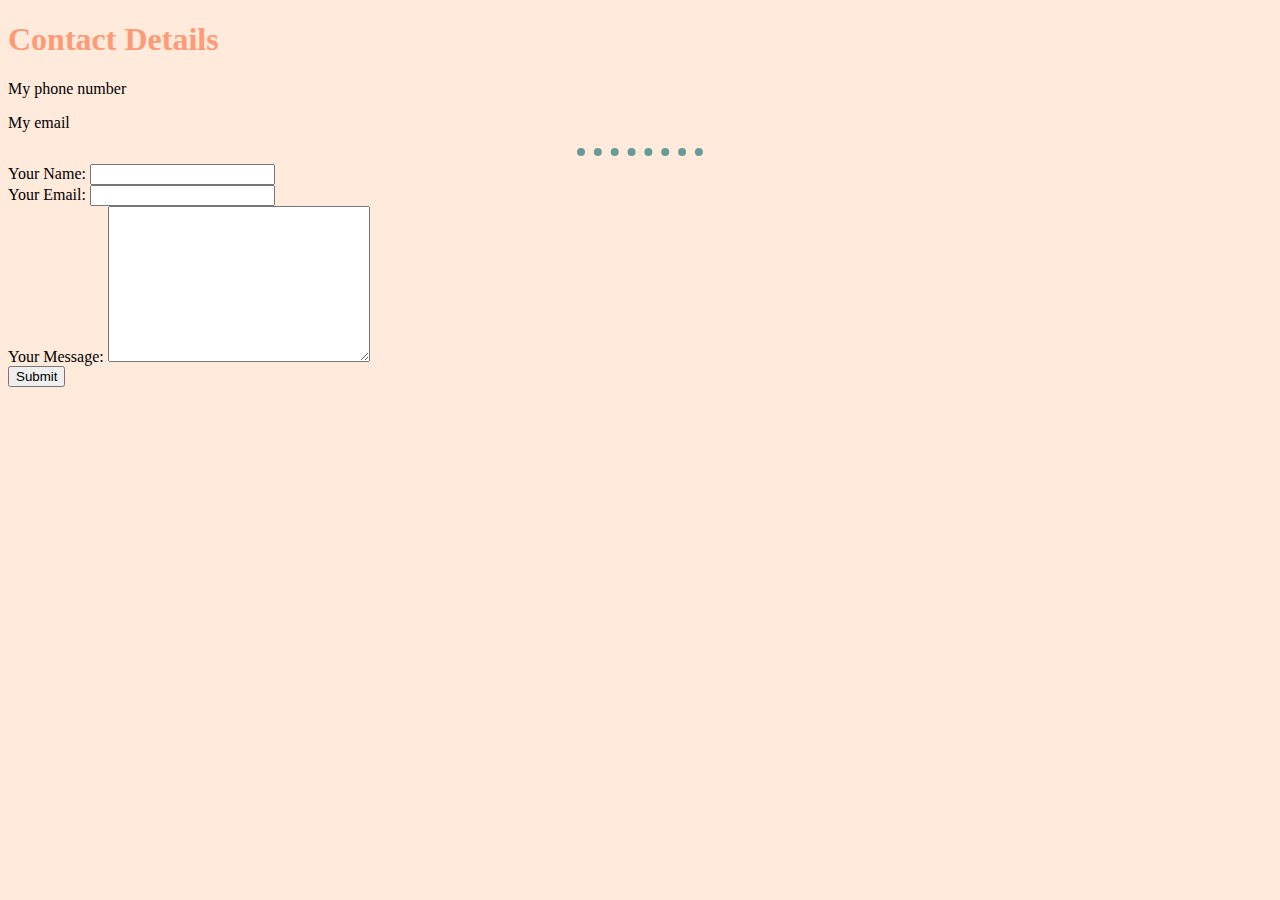
<file: contact.html>
<!DOCTYPE html>
<html lang="en">
<head>
    <meta charset="UTF-8">
    <meta name="viewport" content="width=device-width, initial-scale=1.0">
    <title>Contact Me</title>
    <link rel="stylesheet" href="css/styles.css">
</head>
<body>
    <h1>Contact Details</h1>
    <p>My phone number</p>
    <p>My email</p>
    <hr>
    <form action="mailto:info@site.com" method="post" enctype="text/plain">
        <label>Your Name:</label>
        <input type="text" name="yourName" value=""><br>
        <label>Your Email:</label>
        <input type="email" name="email" value=""><br>
        <label>Your Message:</label>
        <textarea name="message" rows="10" cols="30"></textarea><br>
        <input type="submit" name="">
    </form>
</body>
</html>
</file>
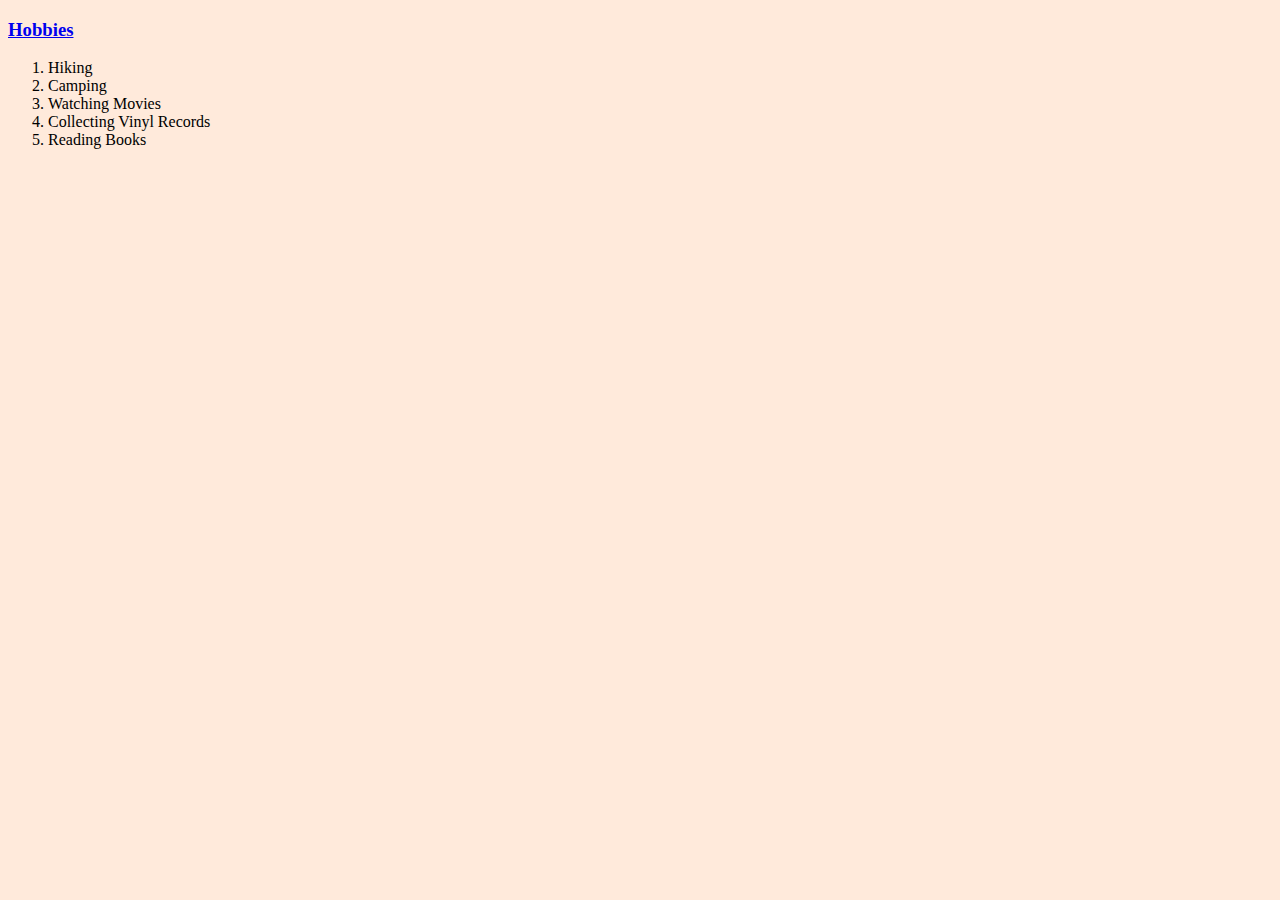
<file: hobbies.html>
<!DOCTYPE html>
<html lang="en">
<head>
    <meta charset="UTF-8">
    <meta name="viewport" content="width=device-width, initial-scale=1.0">
    <title>My Hobbies</title>
    <link rel="stylesheet" href="css/styles.css">
</head>
<body>
    <h3><a href="https://www.instagram.com/billie_and_britt/?hl=en">Hobbies</a></h3>
    <ol>
        <li>Hiking</li>
        <li>Camping</li>
        <li>Watching Movies</li>
        <li>Collecting Vinyl Records</li>
        <li>Reading Books</li>
    </ol>
</body>
</html>
</file>
<file: css/styles.css>
body{
    background-color: #ffeadb;
}

hr{
    border-color: #679b9b;
    border-style: dotted none none;
    border-width: 8px;
    width: 10%;
}

h1, h3{
    color: #ff9a76;
}
</file>
